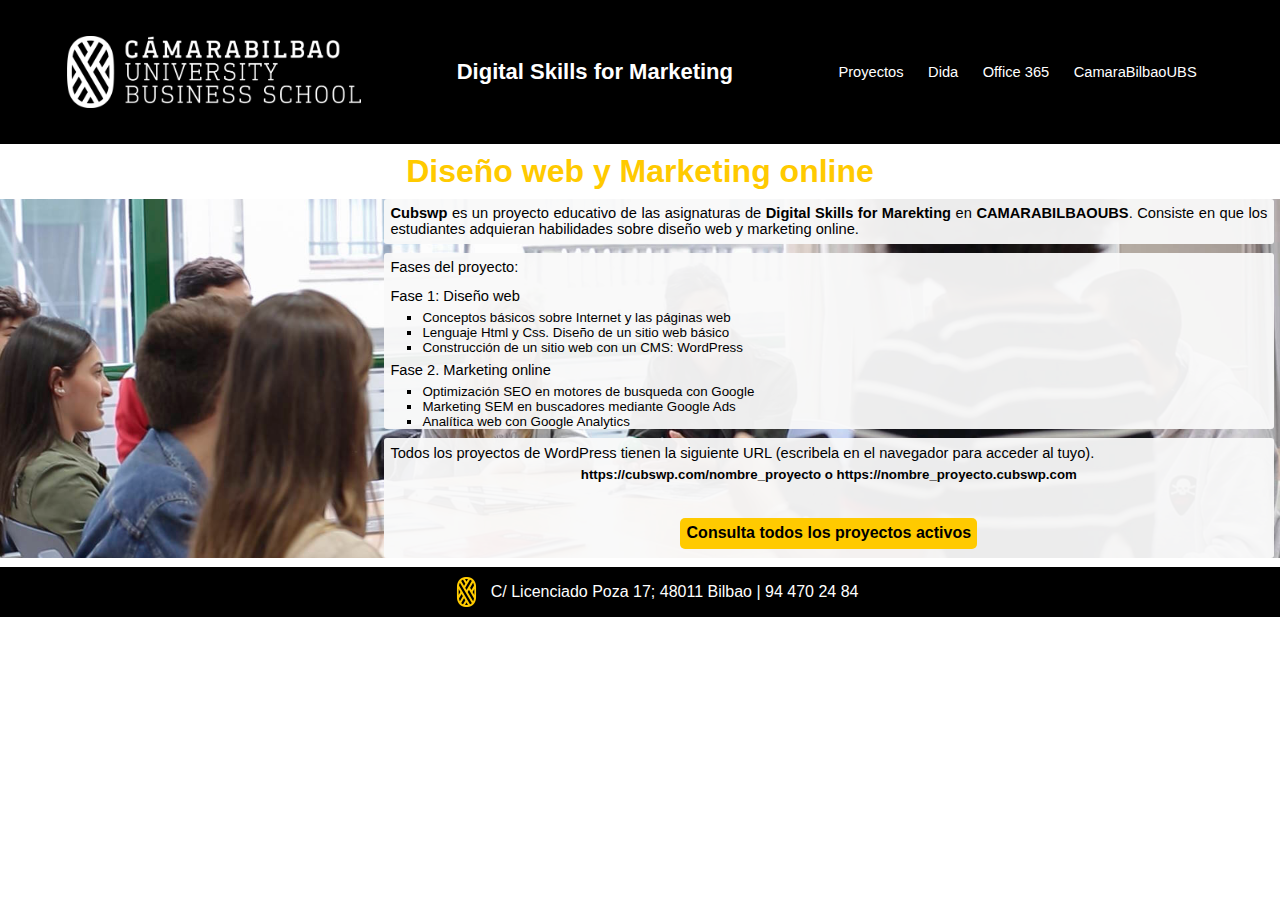
<file: index.html>
<!DOCTYPE html>
<html lang="es">
<head>
  <meta charset="UTF-8">
  <meta name="viewport" content="width=device-width, initial-scale=1.0">
  <title>CamarabilbaoUbs - Diseño web y Marketing online</title>
  <link rel="shortcut icon" href="imagenes/faviconcubs.png" type="image/x-icon">
  <link rel="stylesheet" href="cubs_style.css">
</head>
<body>
  <nav>
    <img src="imagenes/logocubs_blanco.png" alt="Logo de CamaraBilbaoUBS">
    <a href="index.html" target="" alt="Home"><h2>Digital Skills for Marketing</h2></a>
    <ul>
      <li>
        <a href="proyectos.html" target="" alt="proyectos activos">Proyectos</a>
      </li>
      <li>
        <a href="https://dida.camarabilbaoubs.com/" target="_blank" alt="Dida">Dida</a>
      </li>
      <li>
        <a href="https://portal.office.com/" target="_blank" alt="Portal de Office 365">Office 365</a>
      </li>
      <li>
        <a href="https://cubs.camarabilbao.com/" target="_blank" alt="CamaraBilbaoUBS">CamaraBilbaoUBS</a>
      </li>
      </ul>
  </nav>
    <header>
      <h1>Diseño web y Marketing online</h1>
    </header>
    <main id="home">
      <section class="section-home">
      <div>
       <p><strong>Cubswp</strong> es un proyecto educativo de las asignaturas de <strong>Digital Skills for Marekting</strong> en <strong>CAMARABILBAOUBS</strong>. Consiste en que los estudiantes adquieran habilidades sobre diseño web y marketing online.</p>
       </div>
      </section>
      <section class="section-home">
       <div>
        <p>Fases del proyecto:</p>
          <p>Fase 1: Diseño web</p>
          <ul>
            <li>Conceptos básicos sobre Internet y las páginas web</li>
            <li>Lenguaje Html y Css. Diseño de un sitio web básico</li>
            <li>Construcción de un sitio web con un CMS: WordPress</li> 
          </ol> 
          <p>Fase 2. Marketing online</p>
          <oul>
            <li>Optimización SEO en motores de busqueda con Google</li>
            <li>Marketing SEM en buscadores mediante Google Ads</li>
            <li>Analítica web con Google Analytics </li>
          </ol> 
        </div>
      </section>
      <section class="section-home">
        <p>Todos los proyectos de WordPress tienen la siguiente URL (escribela en el navegador para acceder al tuyo).</p>
        <h5>https://cubswp.com/nombre_proyecto o https://nombre_proyecto.cubswp.com</h5>
        <div id="boton">
          <strong><a href="proyectos.html">Consulta todos los proyectos activos</a></strong>
        </div>
      </section>
    </main>
    <footer>
      <img src="imagenes/faviconcubs.png" alt="Logo de CamaraBilbaoUBS">
      <p>C/ Licenciado Poza 17; 48011 Bilbao  |   94 470 24 84</p>
      <div class="social-networks">
        
      </div>
    </footer>
</body>
</html>
</file>
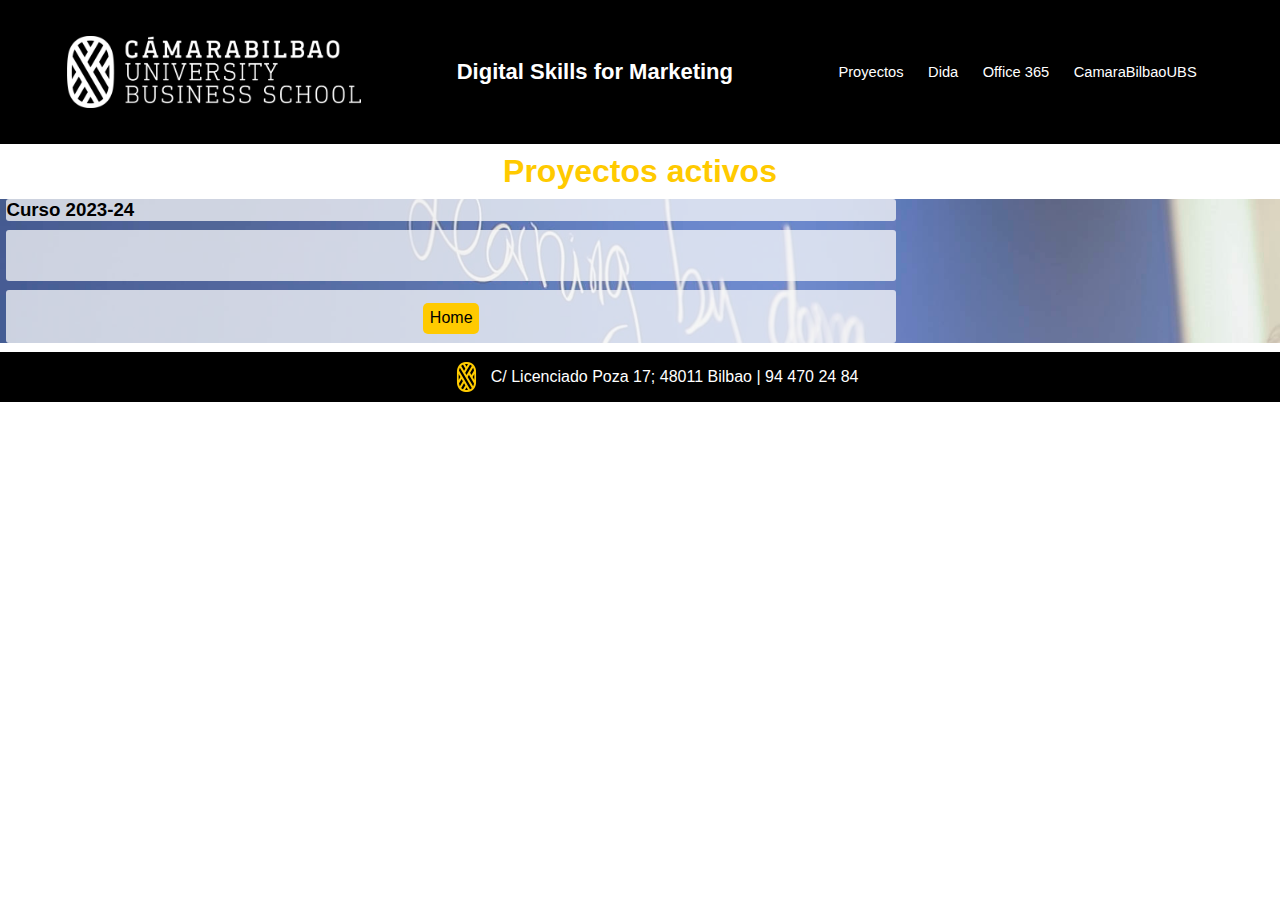
<file: proyectos.html>
<!DOCTYPE html>
<html lang="es">
<head>
  <meta charset="UTF-8">
  <meta name="viewport" content="width=device-width, initial-scale=1.0">
  <title>CamarabilbaoUbs - Diseño web y Marketing online</title>
  <link rel="shortcut icon" href="imagenes/faviconcubs.png" type="image/x-icon">
  <link rel="stylesheet" href="cubs_style.css">
</head>
<body>
  <nav>
    <img src="imagenes/logocubs_blanco.png" alt="Logo de CamaraBilbaoUBS">
    <a href="index.html" target="" alt="Home"><h2>Digital Skills for Marketing</h2></a>
    <ul>
      <li>
        <a href="proyectos.html" target="" alt="proyectos activos">Proyectos</a>
      </li>
      <li>
        <a href="https://dida.camarabilbaoubs.com/" target="_blank" alt="Dida">Dida</a>
      </li>
      <li>
        <a href="https://portal.office.com/" target="_blank" alt="Portal de Office 365">Office 365</a>
      </li>
      <li>
        <a href="https://cubs.camarabilbao.com/" target="_blank" alt="CamaraBilbaoUBS">CamaraBilbaoUBS</a>
      </li>
      </ul>
  </nav>
    <header>
      <h1>Proyectos activos</h1>
    </header>
    <main id="proyectos">
      <section class="section-proyectos">
      <div>
       <h3>Curso 2023-24</h3>
       </div>
      </section>
      <section class="section-proyectos">
       <p></p>
       <p></p>
       <p></p>
       <p></p>
      </section>
      <section class="section-proyectos">
        <p></p>
        <div id="boton">
          <a href="index.html">Home</a>
        </div>
      </section>
    </main>
    <footer>
      <img src="imagenes/faviconcubs.png" alt="Logo de CamaraBilbaoUBS">
      <p>C/ Licenciado Poza 17; 48011 Bilbao  |   94 470 24 84</p>
      <div class="social-networks">
        
      </div>
    </footer>
</body>
</html>
</file>
<file: cubs_style.css>
*{
    margin: 0;
    padding: 0;
    box-sizing: border-box;
    font-family: 'Segoe UI', Tahoma, Geneva, Verdana, sans-serif;
}
nav{
    background-color: black;
    color: white;
    display: flex;
    flex-direction: row;
    justify-content: space-around;
    align-items: center;
    flex-wrap: wrap;
    height: 16vh;
}

nav img{
    margin-left:1.5vw;
    width:auto;
    height:50%;
}
nav ul{
    margin-right:2vw;

}
nav ul li{
    display:inline-block;
    padding: 10px;
}
nav a{
    color: white;
    text-decoration: none;
    font-size: 11pt;
    
}
nav a:hover {
    color: #FFCA00;
}
header{
    margin-top: 1vh;
    text-align: center;
    color: #FFCA00;
}
#home{
    background-image: url(imagenes/fondocubswp1.jpg);
    background-color: #ffffff;
    height: auto;
    background-position: center;
    background-repeat: no-repeat;
    background-size: cover;
}
#proyectos{
    background-image: url(imagenes/fondocubswp2.jpg);
    background-color: #ffffff;
    height: auto;
    background-position: center;
    background-repeat: no-repeat;
    background-size: cover;
}

.section-home{
    background-color:rgb(249, 249, 249, 0.95);
    margin-top: 1vh;
    margin-left: 30vw;
    margin-right: 0.5vw;
    margin-bottom: 1vh;
    text-align: justify;
    border: rgb(249, 249, 249, 0.90);
    border-radius: 3px;
    }
.section-proyectos{
    background-color:rgb(249, 249, 249, 0.75);
    margin-top: 1vh;
    margin-left: 0.5vw;
    margin-right: 30vw;
    margin-bottom: 1vh;
    text-align: justify;
    border: rgb(249, 249, 249, 0.90);
    border-radius: 3px;
        }    
section p{
    padding: 0.5vw;
    font-size: 11pt;
}
section li{
    list-style: square;
    margin-left: 3vw ;
    font-size: 10pt;
}
section h5{
    text-align: center;
    margin-bottom: 4vh;
}
#boton{
    text-align: center;
}
#boton a{
    color: black;
}
section a{
    display: inline-block;
    background-color: #FFCA00;
    color: white;
    text-decoration: none;
    font-size: 12pt;
    padding: 0.5vw;
    border-radius: 5px;
    border: #FFCA00;
    margin-bottom: 1vh;
}
section a:hover{
    background-color: #767171;
}
footer{
    background-color: black;
    color: white;
    display: flex;
    flex-direction: row;
    justify-content: center;
    align-items: center;
    height: auto;
}
footer img{
    margin-left:1.5vw;
    width:auto;
    height:10%;
    padding: 1vh;
}
</file>
